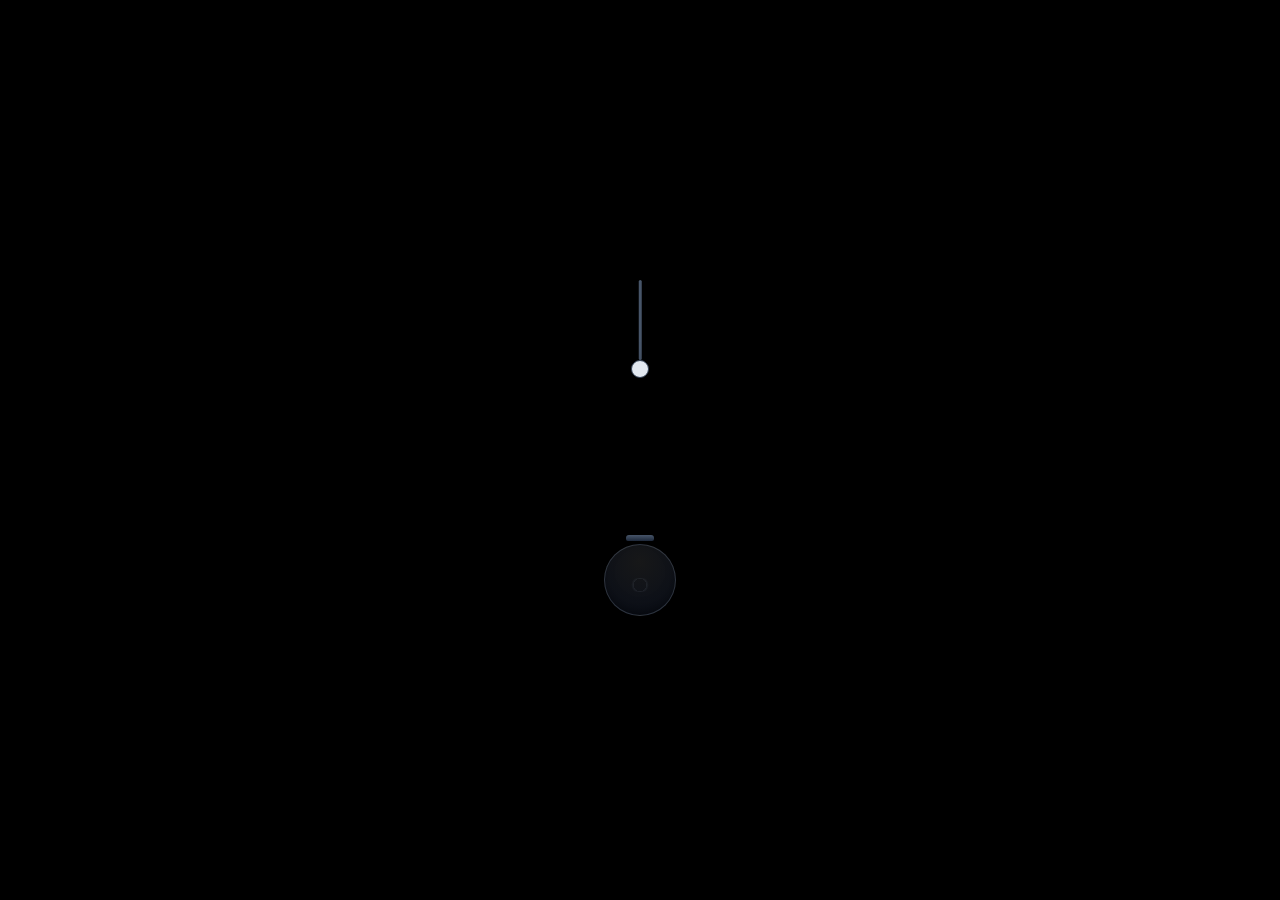
<file: button-modes/index.html>
<!DOCTYPE html>
<html lang="es">
<head>
  <meta charset="UTF-8" />
  <meta name="viewport" content="width=device-width, initial-scale=1.0, maximum-scale=1.0, user-scalable=no" />
  <title>Button Modes</title>
  <link rel="stylesheet" href="style.css" />
</head>
<body>
  <main class="container">
    <div class="pull-switch">
      <div class="cord" id="cord">
        <div class="cord-strand" id="cordStrand"></div>
        <div class="cord-knot" id="cordKnot"></div>
      </div>
      <div class="bulb-holder">
        <div class="cap"></div>
        <div class="bulb">
          <div class="glass"></div>
          <div class="filament"></div>
          <div class="glow"></div>
        </div>
      </div>
    </div>
  </main>
  <script src="script.js"></script>
</body>
</html>
</file>
<file: button-modes/style.css>
* {
  margin: 0;
  padding: 0;
  box-sizing: border-box;
  -webkit-font-smoothing: antialiased;
  -moz-osx-font-smoothing: grayscale;
  -webkit-user-select: none;
  user-select: none;
  -webkit-touch-callout: none;
  touch-action: none;
}

:root {
  --bg: #000000;
  --cord: #475569;
  --knot: #e2e8f0;
  --knot-border: #334155;
  --cap: linear-gradient(180deg, #475569 0%, #1e293b 100%);
  --glass: radial-gradient(circle at 50% 24%, rgba(226, 232, 240, 0.1) 0%, rgba(15, 23, 42, 0.58) 100%);
}

body.light {
  --bg: #ffffff;
  --cord: #92400e;
  --knot: #f59e0b;
  --knot-border: #b45309;
  --cap: linear-gradient(180deg, #fbbf24 0%, #d97706 100%);
  --glass: radial-gradient(circle at 50% 20%, #fffef7 0%, #fef08a 94%);
}

html, body {
  width: 100%;
  height: 100dvh;
  overflow: hidden;
  position: fixed;
  inset: 0;
}

body {
  background: var(--bg);
  transition: background 650ms ease;
}

.container {
  width: 100%;
  height: 100%;
  display: flex;
  align-items: center;
  justify-content: center;
}

.pull-switch {
  position: relative;
  width: 90px;
  height: 340px;
}

.cord {
  position: absolute;
  top: 0;
  left: 50%;
  transform: translateX(-50%);
  width: 16px;
  height: 150px;
  z-index: 1;
}

.cord-strand {
  position: absolute;
  left: 50%;
  transform: translateX(-50%);
  top: 0;
  width: 2.5px;
  height: 80px;
  background: var(--cord);
  border-radius: 2px;
  will-change: height;
  transition: background 400ms ease;
  transform-origin: top center;
}

.cord-knot {
  position: absolute;
  left: 50%;
  transform: translateX(-50%);
  top: 80px;
  width: 18px;
  height: 18px;
  border-radius: 50%;
  background: var(--knot);
  border: 1.8px solid var(--knot-border);
  cursor: grab;
  will-change: top;
  transition: background 400ms ease, border-color 400ms ease;
  filter: drop-shadow(0 4px 10px rgba(0, 0, 0, 0.5));
}

.cord-knot:active {
  cursor: grabbing;
}

.bulb-holder {
  position: absolute;
  bottom: 0;
  left: 50%;
  transform: translateX(-50%);
  display: flex;
  flex-direction: column;
  align-items: center;
  z-index: 2;
}

.cap {
  width: 28px;
  height: 6px;
  border-radius: 3px 3px 2px 2px;
  background: var(--cap);
  margin-bottom: -1px;
}

.bulb {
  width: 80px;
  height: 80px;
  position: relative;
  display: flex;
  align-items: center;
  justify-content: center;
}

.glass {
  position: absolute;
  width: 72px;
  height: 72px;
  border-radius: 50%;
  background: var(--glass);
  border: 1px solid rgba(148, 163, 184, 0.25);
  transition: all 650ms ease;
  box-shadow: inset 0 -8px 16px -10px rgba(0, 0, 0, 0.9);
}

body.light .glass {
  border: 1px solid rgba(250, 204, 21, 0.85);
  box-shadow: 0 0 40px -8px rgba(250, 204, 21, 0.46);
}

.filament {
  position: absolute;
  width: 28px;
  height: 14px;
  top: 48%;
  border-radius: 50%;
  background: radial-gradient(circle, transparent 40%, rgba(148, 163, 184, 0.38) 41%, transparent 56%);
  opacity: 0.28;
  transition: opacity 600ms ease;
}

body.light .filament {
  opacity: 0.95;
  background: radial-gradient(circle, transparent 38%, rgba(234, 179, 8, 0.95) 39%, transparent 58%);
}

.glow {
  position: absolute;
  width: 128px;
  height: 128px;
  border-radius: 50%;
  background: radial-gradient(circle, rgba(250, 204, 21, 0.18) 0%, rgba(250, 204, 21, 0.07) 35%, transparent 70%);
  filter: blur(14px);
  opacity: 0;
  transition: opacity 750ms ease;
  pointer-events: none;
}

body.light .glow {
  opacity: 1;
}
</file>
